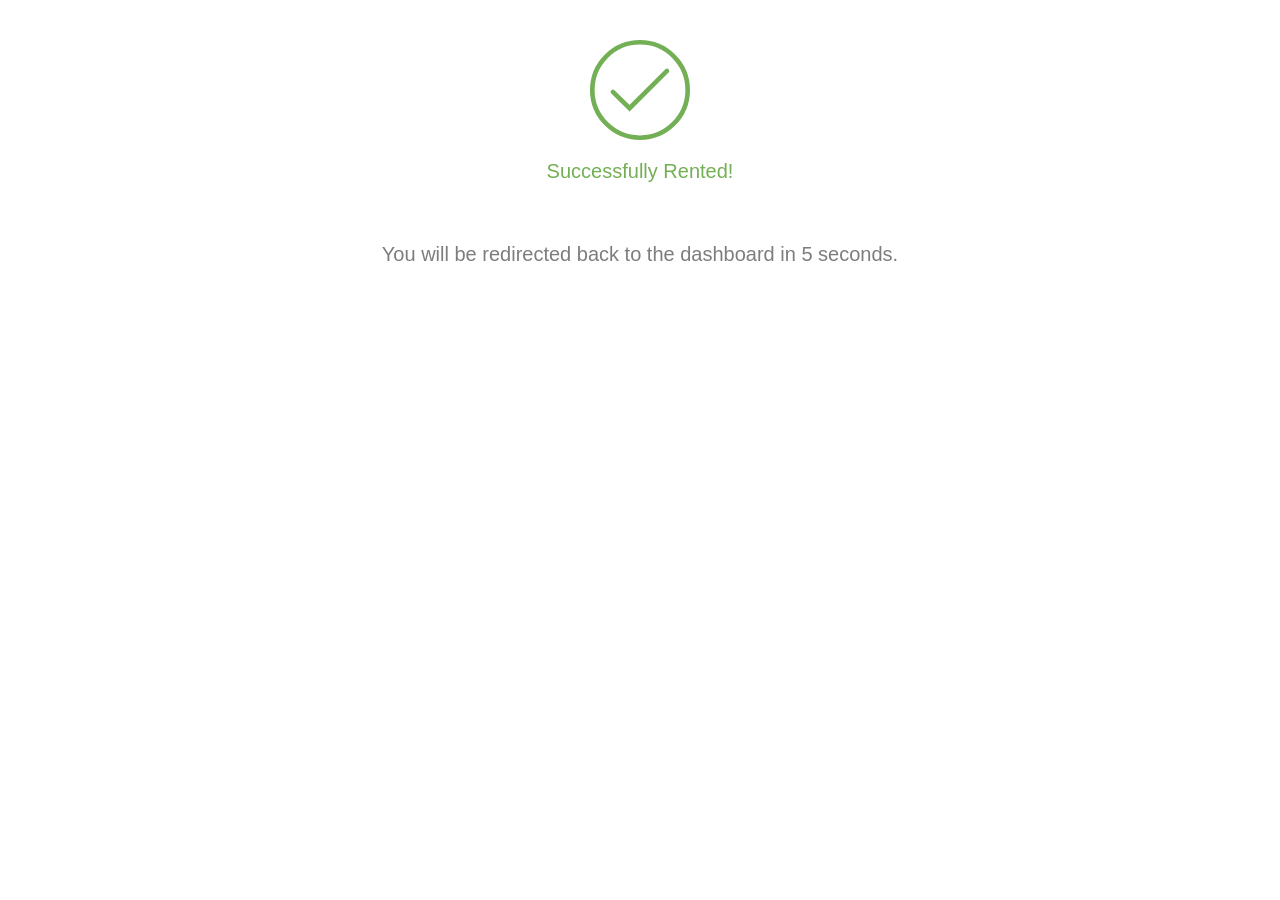
<file: rent.html>
<!--[if lte IE 9]>
  <style>
    .path {stroke-dasharray: 0 !important;}
  </style>
<![endif]-->

<html>

<head>
	  <link rel="stylesheet" href="./css/rent.css">
<script src="https://ajax.googleapis.com/ajax/libs/jquery/3.3.1/jquery.min.js"></script>


  <title>Rent</title>
</head>

<body>
  
  <svg version="1.1" xmlns="http://www.w3.org/2000/svg" viewBox="0 0 130.2 130.2">
  <circle class="path circle" fill="none" stroke="#73AF55" stroke-width="6" stroke-miterlimit="10" cx="65.1" cy="65.1" r="62.1"/>
  <polyline class="path check" fill="none" stroke="#73AF55" stroke-width="6" stroke-linecap="round" stroke-miterlimit="10" points="100.2,40.2 51.5,88.8 29.8,67.5 "/>
</svg>
<p class="success">Successfully Rented!</p>

<p id = 'redirect_msg'>You will be redirected back to the dashboard in 5 seconds.</p>



<script src="./javascript/rent.js"></script>


</body>

</html>
</file>
<file: css/rent.css>
svg {
  width: 100px;
  display: block;
  margin: 40px auto 0;
}

.path {
  stroke-dasharray: 1000;
  stroke-dashoffset: 0;
}
.path.circle {
  -webkit-animation: dash 0.9s ease-in-out;
  animation: dash 0.9s ease-in-out;
}
.path.line {
  stroke-dashoffset: 1000;
  -webkit-animation: dash 0.9s 0.35s ease-in-out forwards;
  animation: dash 0.9s 0.35s ease-in-out forwards;
}
.path.check {
  stroke-dashoffset: -100;
  -webkit-animation: dash-check 0.9s 0.35s ease-in-out forwards;
  animation: dash-check 0.9s 0.35s ease-in-out forwards;
}
p {
  text-align: center;
  margin: 20px 0 60px;
  font-size: 1.25em;
  font-family:Helvetica;
  font-weight:100;
}
p.success {
  color: #73AF55;
}
p.error {
  color: #D06079;
}
@-webkit-keyframes dash {
  0% {
    stroke-dashoffset: 1000;
  }
  100% {
    stroke-dashoffset: 0;
  }
}
@keyframes dash {
  0% {
    stroke-dashoffset: 1000;
  }
  100% {
    stroke-dashoffset: 0;
  }
}
@-webkit-keyframes dash-check {
  0% {
    stroke-dashoffset: -100;
  }
  100% {
    stroke-dashoffset: 900;
  }
}
@keyframes dash-check {
  0% {
    stroke-dashoffset: -100;
  }
  100% {
    stroke-dashoffset: 900;
  }
}

#redirect_msg{
  color:#7d7d7d;
}
</file>
